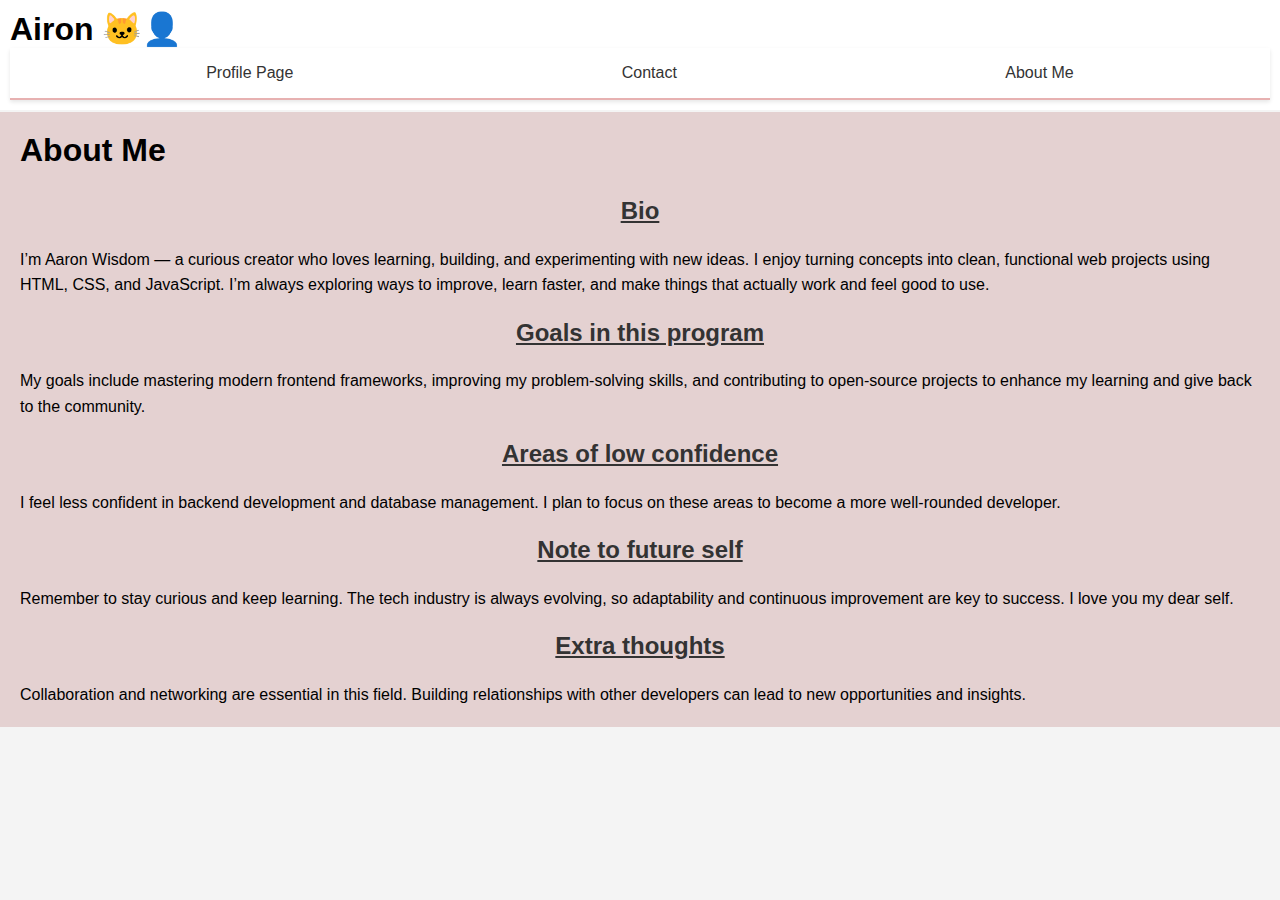
<file: about.html>
<!DOCTYPE html>
<html lang="en">

<head>
  <meta charset="UTF-8">
  <meta name="viewport" content="width=device-width, initial-scale=1.0">
  <title>About me page</title>
  <link rel="stylesheet" href="about.css">
</head>

<body>
 
  <header class="header_container custom__flex">
    <h1>Airon 🐱‍👤 </h1>
    <nav class="nav__bar custom__flex">
      <li><a href="./index.html">Profile Page</a></li>
      <li><a href="./contact.html">Contact</a></li>
      <li><a href="./about.html">About Me</a></li>

    </nav>
  </header>
  
  <main data-testid="test-about-page" class="main_container">
    <header class="about-text-header" data-testid="header-text">
      <h1>About Me</h1>
    </header>

    <article>
      
      <section>
        <h2>Bio</h2>
        <p data-testid="test-about-bio">I’m Aaron Wisdom — a curious creator who loves learning, building, and
          experimenting with new ideas. I enjoy turning
          concepts into clean, functional web projects using HTML, CSS, and JavaScript. I’m always exploring ways to
          improve,
          learn faster, and make things that actually work and feel good to use.</p>
      </section>

      <section>
        <h2>Goals in this program</h2>
        <p data-testid="test-about-goals">My goals include mastering modern frontend frameworks, improving my
          problem-solving skills, and contributing to open-source projects to enhance my learning and give back to the
          community.</p>
      </section>

      <section>
        <h2>Areas of low confidence</h2>
        <p data-testid="test-about-confidence">I feel less confident in backend development and database management. I
          plan to focus on these areas to become a more well-rounded developer.</p>
      </section>

      <section>
        <h2>Note to future self</h2>
        <p data-testid="test-about-future-note">Remember to stay curious and keep learning. The tech industry is always
          evolving, so adaptability and continuous improvement are key to success. I love you my dear self.</p>
      </section>

      <section>
        <h2>Extra thoughts</h2>
        <p data-testid="test-about-extra">Collaboration and networking are essential in this field. Building
          relationships with other developers can lead to new opportunities and insights.</p>
      </section>
    </article>
  </main>
</body>

</html>
</file>
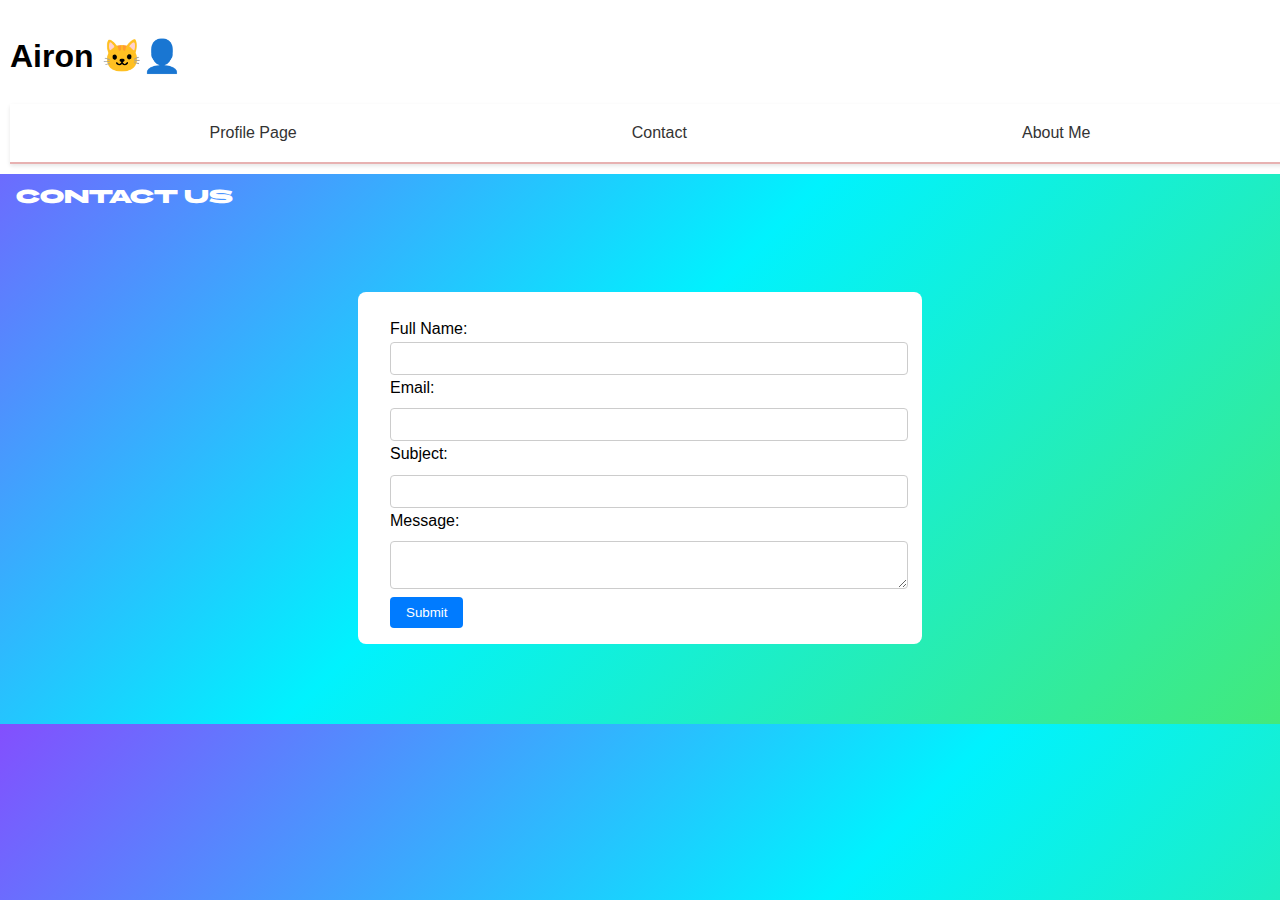
<file: contact.html>
<!DOCTYPE html>
<html lang="en">

<head>
  <meta charset="UTF-8" />
  <meta name="viewport" content="width=device-width, initial-scale=1.0" />
  <title>contact page</title>
  <link rel="stylesheet" href="contact.css">
  <link rel="preconnect" href="https://fonts.googleapis.com">
  <link rel="preconnect" href="https://fonts.gstatic.com" crossorigin>
  <link
    href="https://fonts.googleapis.com/css2?family=BBH+Sans+Bartle&family=Barlow+Semi+Condensed:ital,wght@0,100;0,200;0,300;0,400;0,500;0,600;0,700;0,800;0,900;1,100;1,200;1,300;1,400;1,500;1,600;1,700;1,800;1,900&family=Karla:ital,wght@0,200..800;1,200..800&family=Lexend+Deca:wght@100..900&family=Noto+Serif+Georgian:wght@100..900&family=Outfit:wght@100..900&family=Overpass:ital,wght@0,100..900;1,100..900&family=Red+Hat+Display:ital,wght@0,300..900;1,300..900&family=Roboto:ital,wght@0,100..900;1,100..900&family=Young+Serif&display=swap"
    rel="stylesheet">
</head>

<body>
  <header class="header_container custom__flex">
    <h1>Airon 🐱‍👤 </h1>
    <nav class="nav__bar custom__flex">
      <li><a href="./index.html">Profile Page</a></li>
      <li><a href="./contact.html">Contact</a></li>
      <li><a href="./about.html">About Me</a></li>

    </nav>
  </header>
  <main class="main_container custom__flex">
    <h3>Contact Us</h3>
    <dialog id="myDialog" data-testid="test-contact-success" class="modal-dialog-centered">
      <h4 class="mb-1"><i class="bi bi-check-circle"></i> Message sent!</h4>
      <p class="fw-lighter mb-0">
        Thanks for completing the form. We will get in touch soon.
      </p>
    </dialog>
    

    <section class="contact-form" data-testid="test-contact-page">
      <form novalidate>
        <section>
          <label for="name" data-testid="test-contact-name-label" class="sr-only"></label>Full Name:

          <input type="text" id="name" name="name" data-testid="test-contact-name"
            aria-describedby="test-contact-error-name" />
          <span id="test-contact-error-name" data-testid="test-contact-error-name" style="color: red"></span>
        </section>
        <section>
          <label for="email" data-testid="test-contact-email-label" class="sr-only">Email:</label>
          <input type="email" id="email" name="email" data-testid="test-contact-email"
            aria-describedby="test-contact-error-email" />
          <span id="test-contact-error-email" data-testid="test-contact-error-email" style="color: red"></span>
        </section>
        <section>
          <label for="subject" data-testid="test-contact-subject-label" class="sr-only">Subject:</label>
          <input type="text" id="subject" name="subject" data-testid="test-contact-subject"
            aria-describedby="test-contact-error-subject" />
          <span id="test-contact-error-subject" data-testid="test-contact-error-subject" style="color: red"></span>
        </section>
        <section>
          <label for="message" data-testid="test-contact-message-label" class="sr-only">Message:</label>
          <textarea id="message" name="message" data-testid="test-contact-message"
            aria-describedby="test-contact-error-message"></textarea>
          <span id="test-contact-error-message" data-testid="test-contact-error-message" style="color: red"></span>
        </section>
        <button type="submit" data-testid="test-contact-submit">Submit</button>
        <!--<div id="success-message" data-testid="test-contact-success" style="display:none;color:green;">Your message has been sent successfully!</div>-->
      </form>
    </section>
  </main>
    <script src="contact.js"></script>
</body>

</html>
</file>
<file: about.css>
* {
  box-sizing: border-box;
  margin: 0;
  padding: 0;
}
body {
  font-family: Arial, sans-serif;
  background-color: #f4f4f4;
}
.main_container{
  margin-top: 5rem;
  padding-top: 70px;
  background-color: rgb(228, 209, 209);
  padding: 20px;
  line-height: 1.6;
}
.nav__bar {
  background-color: #fff;
  box-shadow: 0 2px 4px rgba(0, 0, 0, 0.1);
  padding: 1rem 2rem;
  display: flex;
  justify-content: space-around;
  align-items: center;
  border-bottom: 2px solid #e7b1b1;
  list-style-type: none;
}
a {
  text-decoration: none;
  color: #333;
}
a:focus {
  outline: none;
  text-decoration: underline;
}
a:active {
  border-bottom: 2px solid #007bff;
}
a:hover {
  color: #007bff;
  background-color: paleturquoise;
  padding: 5px;
  border-radius: 5px;
  transform: scaleY(1.2);
}
.header_container {
  width: 100%;
  margin: 0;
  padding: 10px;
  background-color: #fff;
  position: fixed;
  top: 0;
  left: 0;
  z-index: 1000;
}

.about-text-header {
  text-align: start;
  margin-bottom: 1rem;
  margin-top: 10px;
}
h2 {
  color: #333;
  margin: 1rem 0;
  font-size: 1.5rem;
  text-align: center;
  text-decoration: underline;
}

@media (min-width: 600px) {
  .main_container {
      margin-top: 7rem;
      padding-top: 3px;
    }
}
</file>
<file: contact.css>
body {
  font-family: Arial, sans-serif;
  line-height: 1.6;
  margin: 0;
  padding: 0;
  background: linear-gradient(135deg, #834ffe 0%, #00f2fe 50%, #43e97b 100%);
}

.main_container{
  margin-top: 5rem;
  padding-top: 80px;
}

h3 {
  text-align: start;
  margin: 1rem 0.5rem;
  color: white;
  font-family: "BBH Sans Bartle", sans-serif;
  font-weight: 400;
  font-style: normal;
}

h4 {
  margin: 0;
}

.contact-form {
  margin-bottom: 1rem;
  padding: 1rem 2rem;
  margin: 5rem auto;
  background-color: white;
  border-radius: 8px;
}

label {
  display: block;
  margin-bottom: 0.5rem;
}

input[type="text"],
input[type="email"],
textarea {
  width: 100%;
  padding: 0.5rem;
  border: 1px solid #ccc;
  border-radius: 4px;
}

input[type="text"]:focus,
input[type="email"]:focus,
textarea:focus {
  border-color: #007bff;
  outline: none;
}

button {
  background-color: #007bff;
  color: white;
  border: none;
  padding: 0.5rem 1rem;
  border-radius: 4px;
  cursor: pointer;
}

button:hover {
  background-color: #0056b3;
}

#error-name,
#error-email,
#error-subject,
#error-message {
  display: block;
  margin-top: 0.5rem;
  font-size: 0.875rem;
  color: red;
}

.nav__bar {

  box-shadow: 0 2px 4px rgba(0, 0, 0, 0.1);
  padding: 1rem 2rem;
  display: flex;
  justify-content: space-around;
  align-items: center;
  border-bottom: 2px solid #e7b1b1;
  list-style-type: none;
}

a {
  text-decoration: none;
  color: #333;
}
a:focus {
  outline: none;
  text-decoration: underline;
}
a:active {
  border-bottom: 2px solid #007bff;
}

a:hover {
  color: #007bff;
  background-color: paleturquoise;
  padding: 5px;
  border-radius: 5px;
  transform: scaleY(1.2);
}

.header_container {
  width: 100%;
  margin: 0;
  padding: 10px;
  background-color: #fff;
  position: fixed;
  top: 0;
  left: 0;
  z-index: 1000;
}

span {
  color: red;
  font-size: small;
}

@media (min-width: 600px) {
  .contact-form {
    width: 500px;
  }

  h3 {
    text-align: start;
    margin: 2rem 1rem;
    color: white;
    font-family: "BBH Sans Bartle", sans-serif;
    font-weight: 400;
    font-style: normal;
  }
    .main_container {
      margin-top: 5rem;
      padding-top: 70px;
    }
}
</file>
